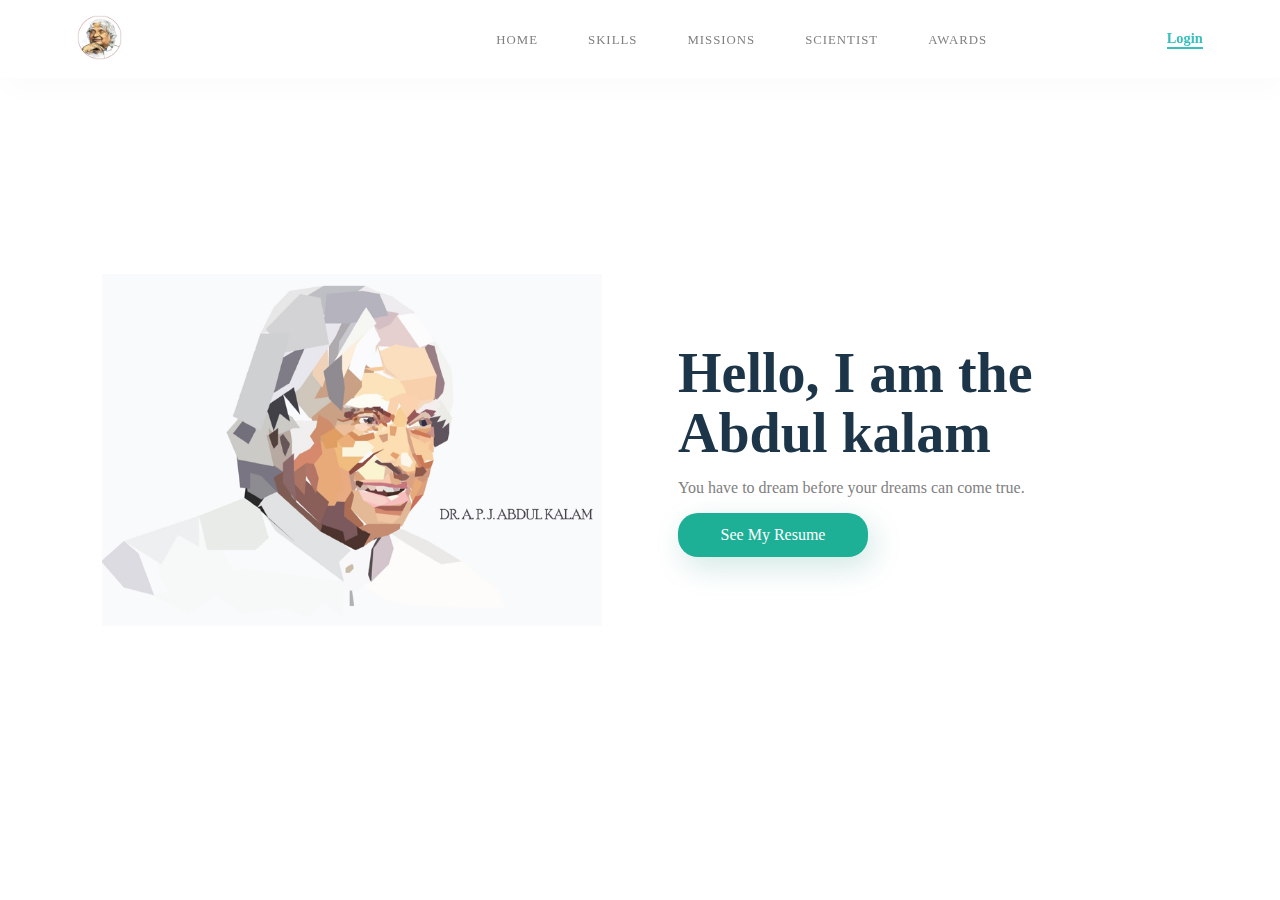
<file: index.html>
<!DOCTYPE html>
<html>
  <head>
    <meta charset="utf-8">
    <title>Abdul Kalam</title>
    <link href="style.css" rel="stylesheet" type="text/css" />
  </head>
  <body>
    <section id="main">
      <nav>
        <a href="#" class="logo">
          <img src="sir-apjn.png" alt="The logo of Abdul kalam">
        </a>

        <span class="menu-space"></span>

        <ul class="menu">
          <li><a href="#">Home</a></li>
          <li><a href="#">Skills</a></li>
          <li><a href="#">Missions</a></li>
          <li><a href="#">Scientist</a></li>
          <li><a href="#">Awards</a></li>
        </ul>
        <a href="#" class="hey"><strong> Login </strong></a>
      </nav>
    </section>

    <section class="Content">
      <div class="image">
        <img src="DL6nt7MVwAAfY-C.png" alt="Abdul Kalam">
      </div>
      <div class="main-text">
        <h1>Hello, I am the <br>  Abdul kalam</h1>
        <p>You have to dream before your dreams can come true.</p>
        <a href="#" class="resume-btn">See My Resume</a>
      </div>
    </section>

  </body>
</html>
</file>
<file: style.css>
* {
  box-sizing: border-box;
}

body {
  margin: 0px;
  padding: 0px;
  font: poppins;
}

#main {
  width: 100%;
  height: 50vh;
  position: relative;
}

nav {
  display: flex;
  justify-content: space-around;
  align-items: center;
  position: fixed;
  top: 0;
  left: 0;
  width: 100%;
  background-color: white;
  box-shadow: 5px 10px 30px rgba(0, 0, 0, 0.02);
  z-index: 1;
}

.logo img{
  height: 45px;
}

.menu{
  list-style: none;
  display: flex;
}

.menu li a{
  height: 40px;
  line-height: 43px;
  margin: 3px;
  padding: 0px 22px;
  display: flex;
  font-size: 0.8em;
  text-transform: uppercase;
  font-weight: 500;
  letter-spacing: 1px;
  color: gray;
}

a {
  text-decoration: none;
}

.hey {
  color: #39bfbd;
  font-weight: 500;
  font-size: 0.9em;
  border-bottom: 2px solid #39bfbd;
}

.image {
  width: 500px;
  height: 500px;
}

.image img {
  width:100%;
  height: 100%;
  object-fit: contain;
}

.Content {
  display: flex;
  width: 90%;
  justify-content: space-around;
  align-items: center;
  position: absolute;
  left: 50%;
  right: 50%;
  transform: translate(-50%, -50%);
}

.main-text {
  width: 500px;
}

.main-text h1 {
  font-size: 3.5em;
  color: #1c3548;
  margin: 0px 0px 10px 0px;
  line-height: 60px;
}

.main-text p {
  color: grey;
}

.resume-btn {
  width: 190px;
  height: 44px;
  display: flex;
  justify-content: center;
  align-items: center;
  color: white;
  background-color: #1db096;
  border-radius: 20px;
  box-shadow: 5px 10px 30px rgba(24, 139, 119, 0.2);
}

.resume-btn:hover {
  background-color: #23cdaf;
  transition: all ease 0.2s;
}

.menu li a:hover {
  background-color: #23cdaf;
  color: white;
  box-shadow: 5px 10px 30px rgba(24, 139, 119, 0.2);
  transition: all ease 0.2s;
}
</file>
